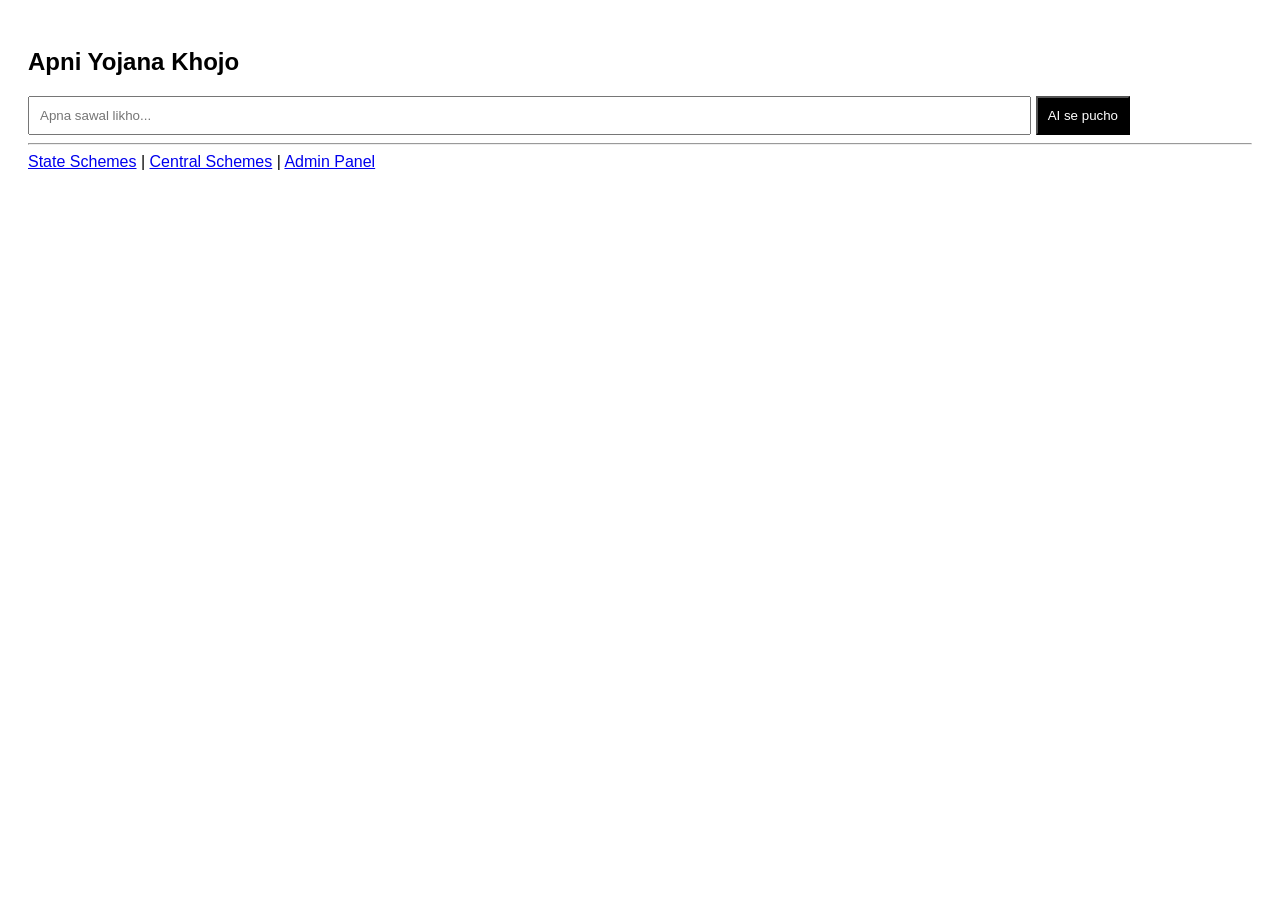
<file: sarkari-sahayak/index.html>
<!DOCTYPE html>
<html lang="en">
<head>
  <meta charset="UTF-8">
  <title>Sarkari Sahayak AI</title>
  <link rel="stylesheet" href="style.css">
</head>
<body>

<h2 id="title">Apni Yojana Khojo</h2>

<input id="question" placeholder="Apna sawal likho..." />
<button onclick="askAI()">AI se pucho</button>

<div id="result"></div>

<hr>

<a href="state.html">State Schemes</a> |
<a href="central.html">Central Schemes</a> |
<a href="admin.html">Admin Panel</a>

<script src="script.js"></script>
</body>
</html>
</file>
<file: sarkari-sahayak/style.css>
body {
  font-family: Arial;
  padding: 20px;
}
input {
  padding: 10px;
  width: 80%;
}
button {
  padding: 10px;
  background: black;
  color: white;
}
</file>
